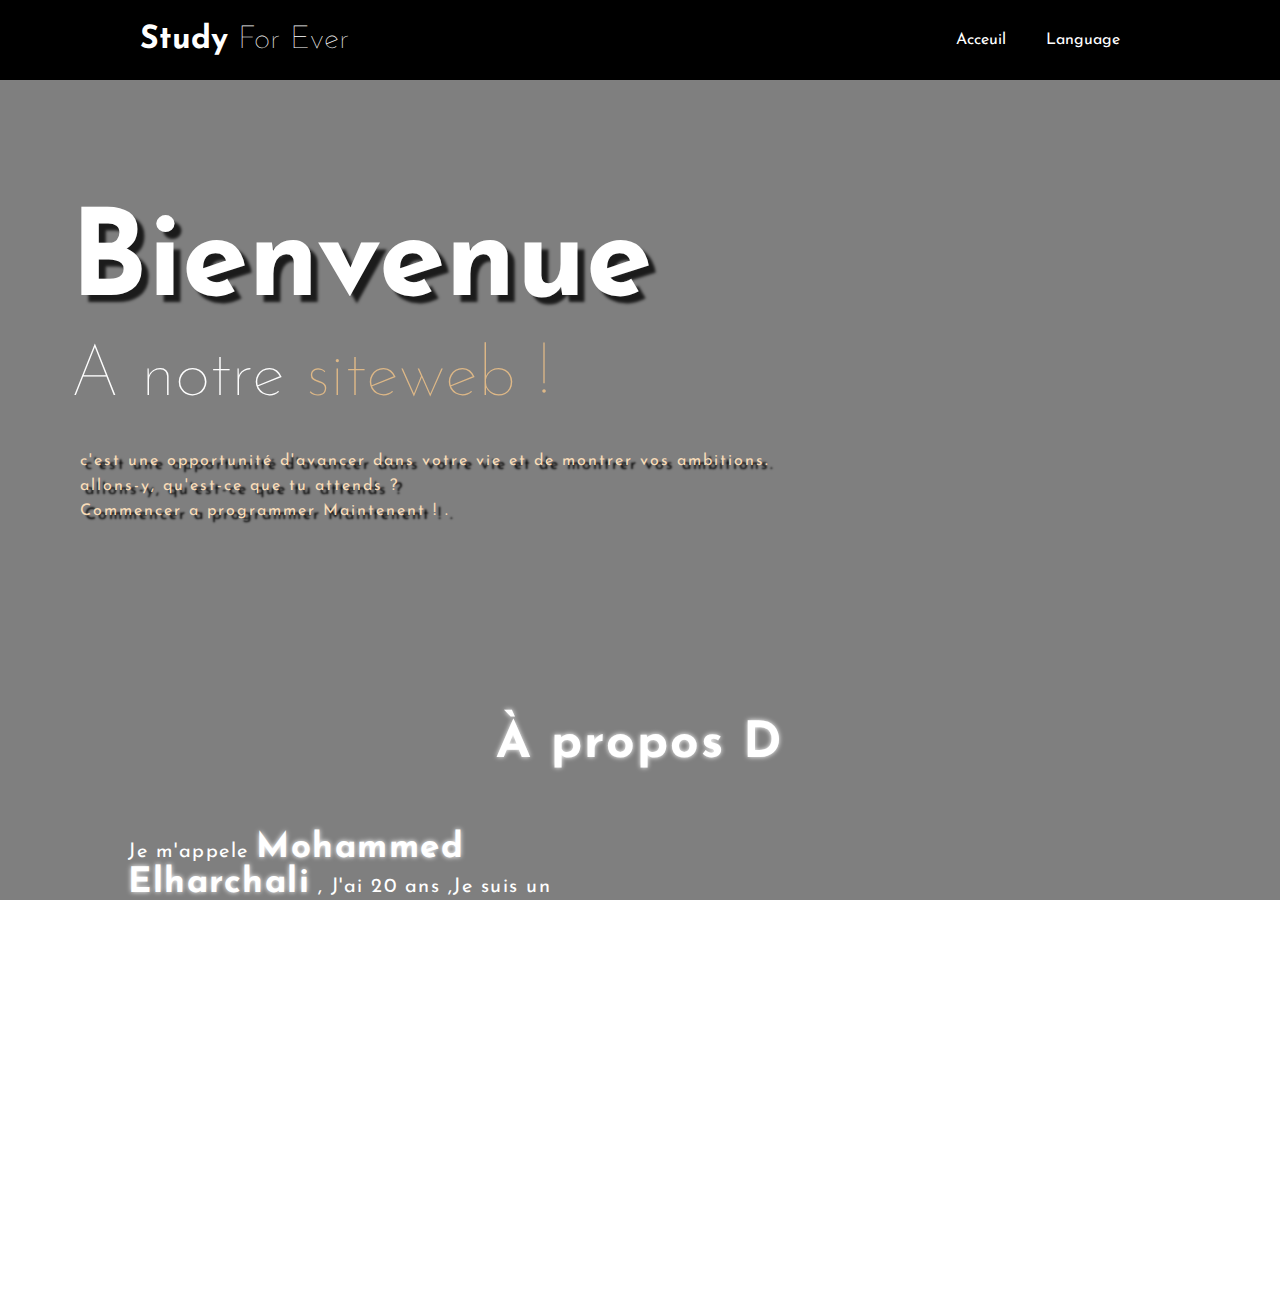
<file: StudyForEver/index.html>
<!DOCTYPE html>
<html>
    
<!-- Mirrored from wh3sly.github.io/Education-For-ever/html/apropos.html by HTTrack Website Copier/3.x [XR&CO'2014], Wed, 15 Nov 2023 22:58:58 GMT -->
<!-- Added by HTTrack --><meta http-equiv="content-type" content="text/html;charset=utf-8" /><!-- /Added by HTTrack -->
<head>
        <title>Study For Ever</title>
        <link rel="icon" href="https://encrypted-tbn0.gstatic.com/images?q=tbn:ANd9GcS_vouJ3qH1zyhZjaKIENJOmtvn4W3Jixw4Tg&usqp=CAU">
        <meta charset="utf-8">
        <link href="project.css" rel="stylesheet">
        <meta name="viewport" content="widht=device-widht,intial-scale=1.0">
        <link href="project1.css" rel="stylesheet">
    </head>
    <body>
        
        <div class="header">
            <div class="headerx">
                <div class="logo">
                    <h1 class="hun">Study <span style="font-weight:100;">For Ever</span> </h1>
                </div>
                
                    <ul class="bord">
                        
                        <a href="#" target="_self"><li>Acceuil</li></a>
                        <a href="project1.html"><li>Language</li></a>
                    </ul>
                
            </div>
        </div>
        <div class="bod">
            <h2><span style="font-weight: bold;font-size:120px;padding: 0 -10px;text-shadow: 7px 7px 3px rgba(0, 0, 0, 0.788);" class="h1 animated" >Bienvenue</span><br><br> A notre <span style="color:burlywood;">siteweb !</span></h2><br>
            <p>c'est une opportunité d'avancer dans votre vie et de montrer vos ambitions.<br>
                allons-y, qu'est-ce que tu attends ?<br>
                Commencer a programmer Maintenent ! .</p>
    
        </div>

        <div class="bog">
           <div class="me">
                <h1 id="title"></h1>
                
                <script type="text/javascript">

                    const title = "À propos De moi";
                    const letters = title.split("");
                    let counter = 0;
            
                    function type() {
                    if (counter < letters.length) {
                    document.getElementById("title").innerHTML += title[counter];
                    counter++;
                    setTimeout(type, 75);} 
                    else {
                    setTimeout(erase, 1000);
                    }
                    }
            
                    function erase() {
                    if (counter > 0) {
                    const title = document.getElementById("title");
                    title.innerHTML = title.innerHTML.slice(0, -1);
                    counter--;
                    setTimeout(erase, 50);} 
                    else {
                    setTimeout(type, 1000);
                    }
                    }
              
                    type();
            
                    
                    </script>


                <br><br>
                
                  <p>
                    Je m'appele <span style="font-weight: bold;font-size: 35px;text-shadow: 0 0 5px white;">Mohammed Elharchali</span> , J'ai 20 ans ,Je suis  un etudiant de FSR faculte de Science Rabat - Maroc<br>
                    precisament de Filiere SMI , qui est une branche des gens qui sont interese a l'informatique
                    , J'ai un grand passion de tout ce qu'est programmable et praticable , Alors j'ai l'idee de pourquoi pas 
                    de creer un site web qui aide les gens ou bien les eleves qui ont une difficulte dans quelque
                    parties de langades surtout le HTML et le CSS<br>
                    Si l'idée vous a plu et que vous avez trouvé le site intéressant pour vous.<br><br> 
                   </p><br><br>
    

                
           </div>
        </div>

    </body>

<!-- Mirrored from wh3sly.github.io/Education-For-ever/html/apropos.html by HTTrack Website Copier/3.x [XR&CO'2014], Wed, 15 Nov 2023 22:58:59 GMT -->
<html>
</file>
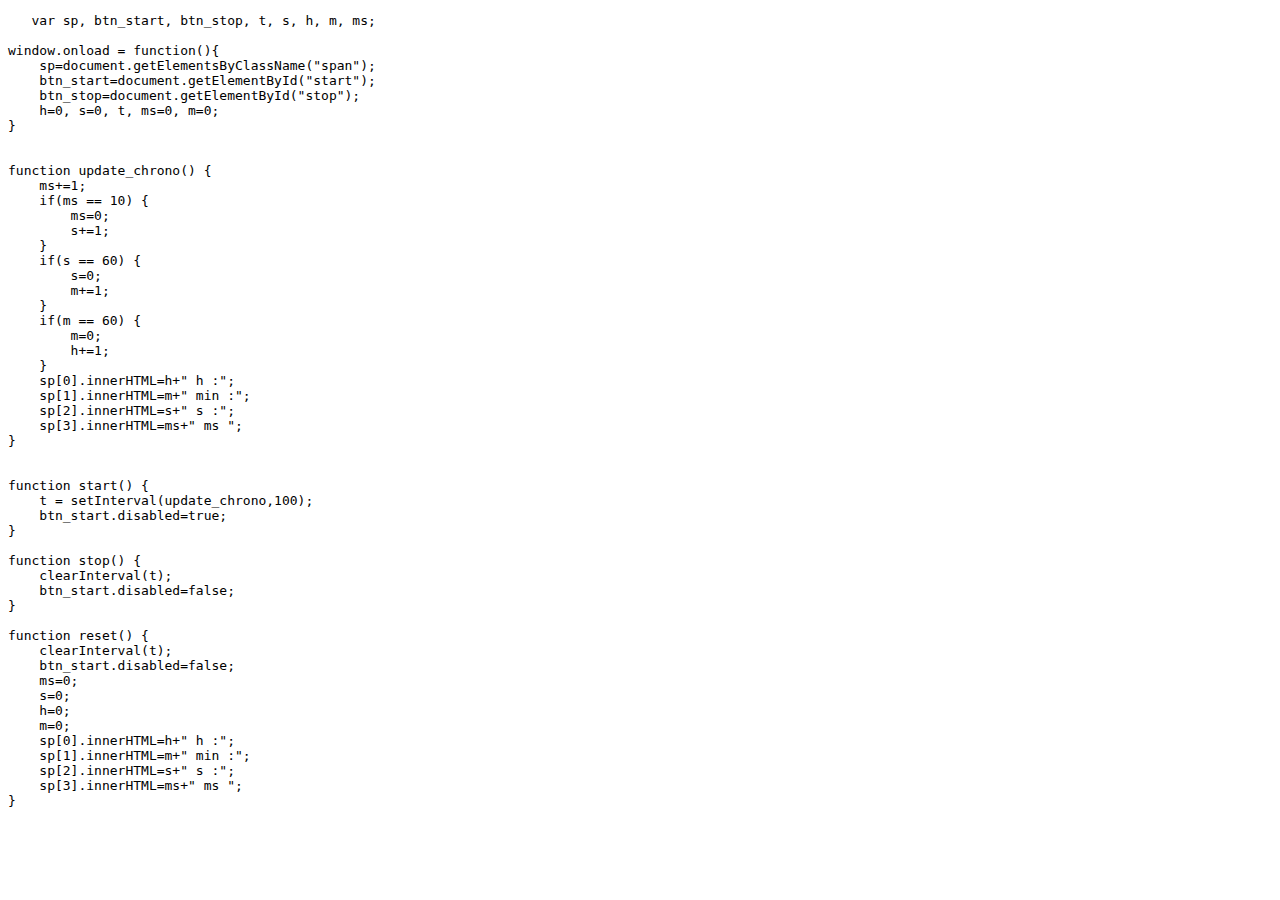
<file: StudyForEver/chronojs.html>
<!DOCTYPE html>
<html>
<head>
    <title>chronojs</title>
    <link rel="icon" href="https://encrypted-tbn0.gstatic.com/images?q=tbn:ANd9GcS_vouJ3qH1zyhZjaKIENJOmtvn4W3Jixw4Tg&usqp=CAU">
</head>
<body>
 <pre>   var sp, btn_start, btn_stop, t, s, h, m, ms;

window.onload = function(){
    sp=document.getElementsByClassName("span");
    btn_start=document.getElementById("start");
    btn_stop=document.getElementById("stop");
    h=0, s=0, t, ms=0, m=0;
}


function update_chrono() {
    ms+=1;
    if(ms == 10) {
        ms=0;
        s+=1;
    }
    if(s == 60) {
        s=0;
        m+=1;
    }
    if(m == 60) {
        m=0;
        h+=1;
    }
    sp[0].innerHTML=h+" h :";
    sp[1].innerHTML=m+" min :";
    sp[2].innerHTML=s+" s :";
    sp[3].innerHTML=ms+" ms ";
}


function start() {
    t = setInterval(update_chrono,100);
    btn_start.disabled=true;
}

function stop() {
    clearInterval(t);
    btn_start.disabled=false;
}

function reset() {
    clearInterval(t);
    btn_start.disabled=false;
    ms=0;
    s=0;
    h=0;
    m=0;
    sp[0].innerHTML=h+" h :";
    sp[1].innerHTML=m+" min :";
    sp[2].innerHTML=s+" s :";
    sp[3].innerHTML=ms+" ms ";
} </pre>
</body>

</html>
</file>
<file: StudyForEver/project.css>
@import url('https://fonts.googleapis.com/css2?family=Josefin+Sans&amp;display=swap');
*{
    margin: 0;
    padding: 0;
    font-family:'Josefin sans';
}

body{
    background-image: linear-gradient(rgba(0,0,0,0.5),rgba(0,0,0,0.5)),url(https://www.pragmaticcoders.com/hubfs/code.png);
    background-size: cover;
    background-repeat: no-repeat ;
    background-attachment: fixed;
}
.header{
    display: block;
    width: 100%;
    height: 80px;
    background-color: black;
    
}
.headerx {
    width: 1000px;
    height: 100%;
    display: block;
    margin: 0 auto;
}

.logo{
    height: 100%;
    display: table;
    float: left;
}


.logo h1{
    color: white;
    height: 100%;
    display: table-cell;
    vertical-align: middle;
}
.bord{
    list-style: none;
    float: right;
    height: 100%;
}
.bord a{
    height: 100%;
    display: table;
    float: left;
    padding: 0 20px;
    text-decoration: none;

}
.bord a li{
    display: table-cell;
    vertical-align: middle;
    height: 100%;
    color: white;
}
.bord li:hover{
    color: red;
}
.bod{
    width: 100%;
    height: 50%;
}
.sp{
    font-weight: bold;
    font-size: 40px;
}
.bod h2{
    margin-top: 160px;
    font-weight: 100;
    margin-left: 70px;
    font-size: 70px;
    color: white;
    line-height: 50px;
}
.bod p {
    color: rgb(250, 221, 184);
    letter-spacing: 2px;
    line-height: 25px;
    margin:30px  80px;
    text-shadow: 5px 4px 2px rgb(0, 0, 0);
}
.h1 {
    animation: writing 6s;
  }
  
  @keyframes writing {
    0% {
      opacity: 0;
    }
    100% {
      opacity: 1;
    }
  }
</file>
<file: StudyForEver/project1.css>
.bog{
  width: 100%;
  height:580px;
  display: block;

}
.me{
 width: 80%;
 display: block;
 height:100%;
 margin: 0 auto;
}
.me h1{
  text-align: center;
  margin-top: 19% ;
  color:rgb(255, 255, 255);
  font-size: 50px;
  font-weight: bold;
  letter-spacing: 2px;
  text-shadow: 0 0 5px white;
  height: 80px;
}
.me p{
  color:white;
  width: 50%;
  font-size: 20px;
  letter-spacing: 1.5px;

}
.me p:hover{
  text-shadow: 5px 4px 2px rgb(0, 0, 0);
}

.but{
  width: 3.5cm;
  padding: 8px 4px;
  margin: 1px 18px;
  font-weight: bold;
  font-size: 20px;
  border: 2px solid black;
  border-radius: 20px;
  color: rgb(0, 0, 0);
  background-color: rgb(42, 236, 178);
  box-shadow: 4px 4px 2 black;
}
.but:hover{ 
  background-color: rgb(45, 42, 236);
}
</file>
